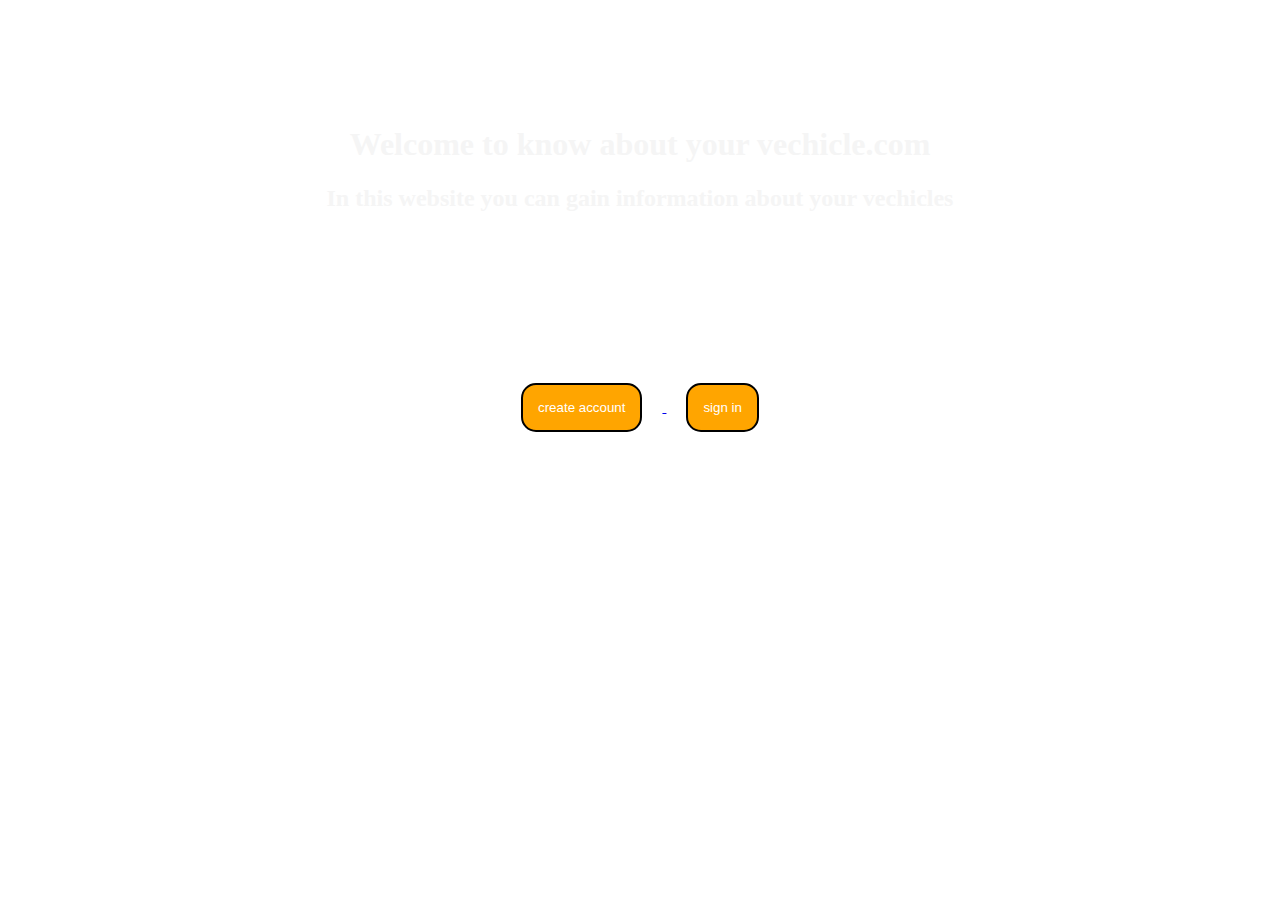
<file: index.html>
<!DOCTYPE html>
<html lang="en">
<head>
    <meta charset="UTF-8">
    <meta http-equiv="X-UA-Compatible" content="IE=edge">
    <meta name="viewport" content="width=device-width, initial-scale=1.0">
    <title>interface</title>
    <link rel="stylesheet" href="indexstyle.css">
</head>
<body>
  <div class="interface">
<h1> Welcome to know about your vechicle.com </h1>
<h2> In this website you can gain information about your vechicles </h2>
<a href="createaccount.html"><button class="button"> create account </button> </a> 
<a href="sign in.html"><button class="button"> sign in </button></a>
</div>  
</body>
</html>
</file>
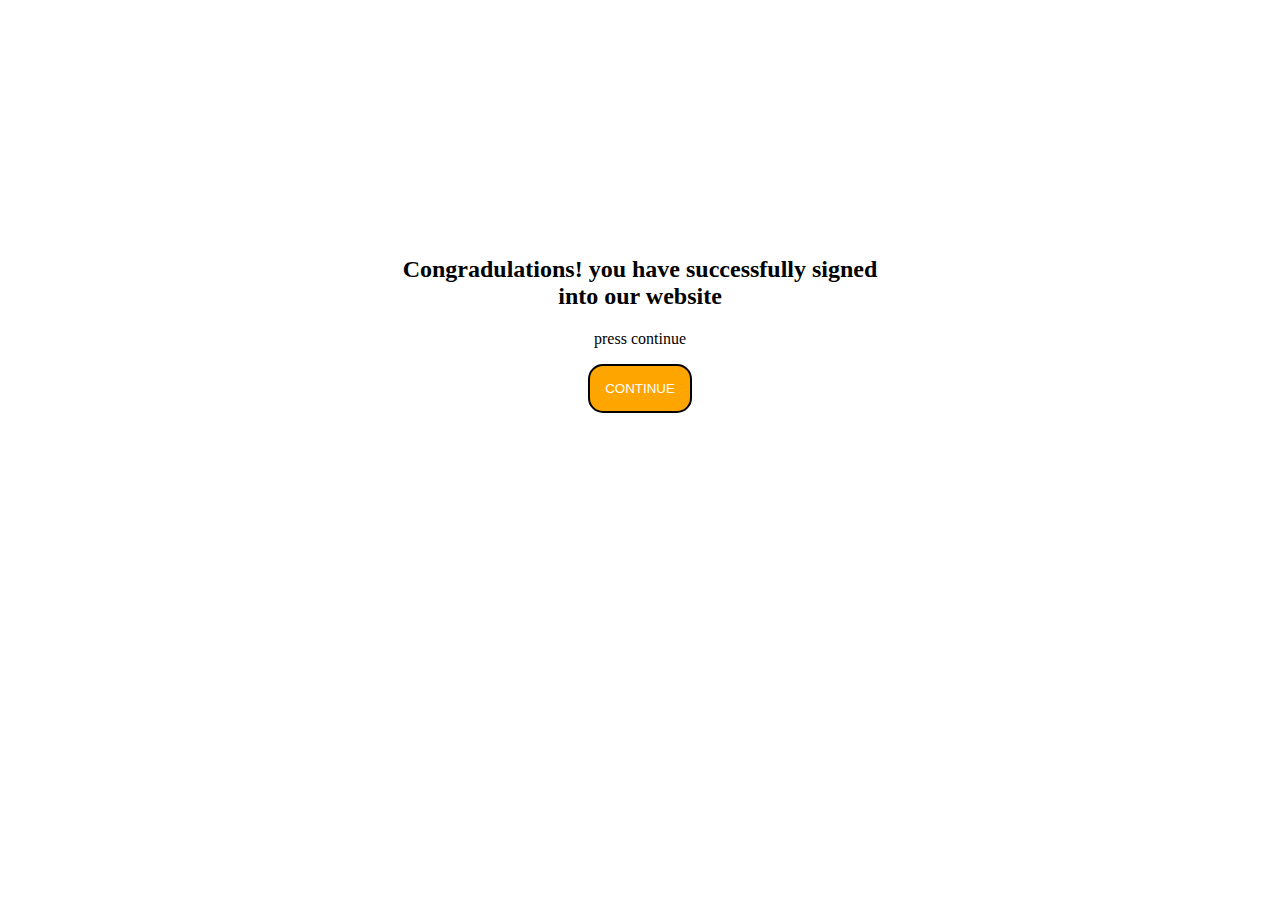
<file: congradulation.html>
<!DOCTYPE html>
<html lang="en">
<head>
    <meta charset="UTF-8">
    <meta http-equiv="X-UA-Compatible" content="IE=edge">
    <meta name="viewport" content="width=device-width, initial-scale=1.0">
    <title>Congradulations</title>
    <link rel="stylesheet" href="congradulation.css">
</head>
<body>
    <h2> Congradulations! you have successfully signed into our website </h2>
<p> press continue </p>
<a href="main.html"> <button class="button"> CONTINUE </button> </a>
</body>
</html>
</file>
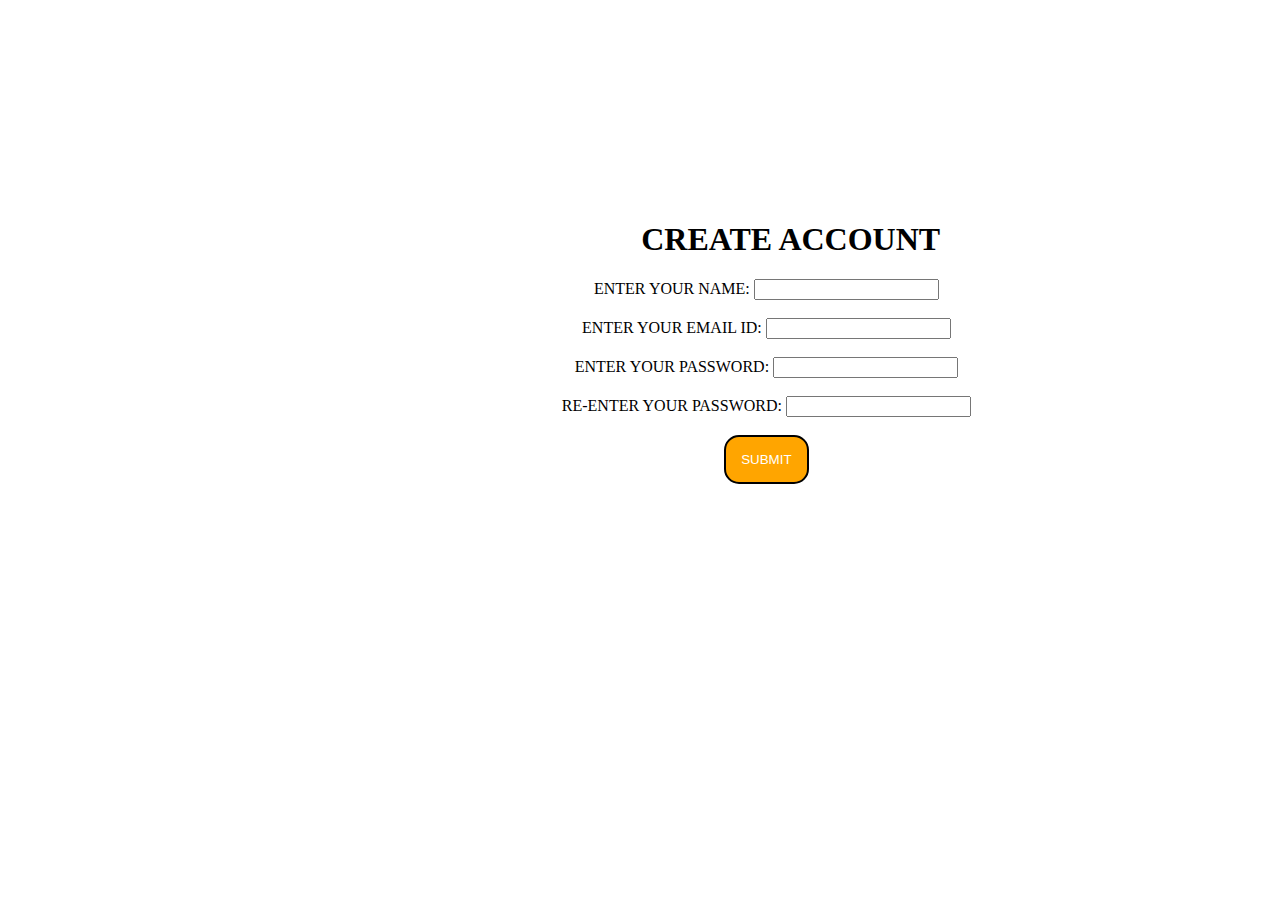
<file: createaccount.html>
<!DOCTYPE html>
<html lang="en">
<head>
    <meta charset="UTF-8">
    <meta http-equiv="X-UA-Compatible" content="IE=edge">
    <meta name="viewport" content="width=device-width, initial-scale=1.0">
    <title>create account</title>
    <link rel="stylesheet" href="createacc.css">
</head>
<body>
    <div class="acc">
        <form class="user" action="congradulation.html" method="get">
        <h1> CREATE ACCOUNT </h1>
        <label for name="name"> ENTER YOUR NAME: </label>
        <input type="text" id="name" name="name" required><br><br>
        <label for name="email id"> ENTER YOUR EMAIL ID: </label>
        <input type="email" id="email id" name="email" required> <br><br>
        <label for name="password"> ENTER YOUR PASSWORD: </label>
        <input type="password" id="password" name="password" required> <br><br>
        <label for name="cnfrm password"> RE-ENTER YOUR PASSWORD: </label>
        <input type="password" id="cnfrm password" name="conform password" required><br> <br>
        <button class="button"> SUBMIT </button></div>
        </form>  
</body>
</html>
</file>
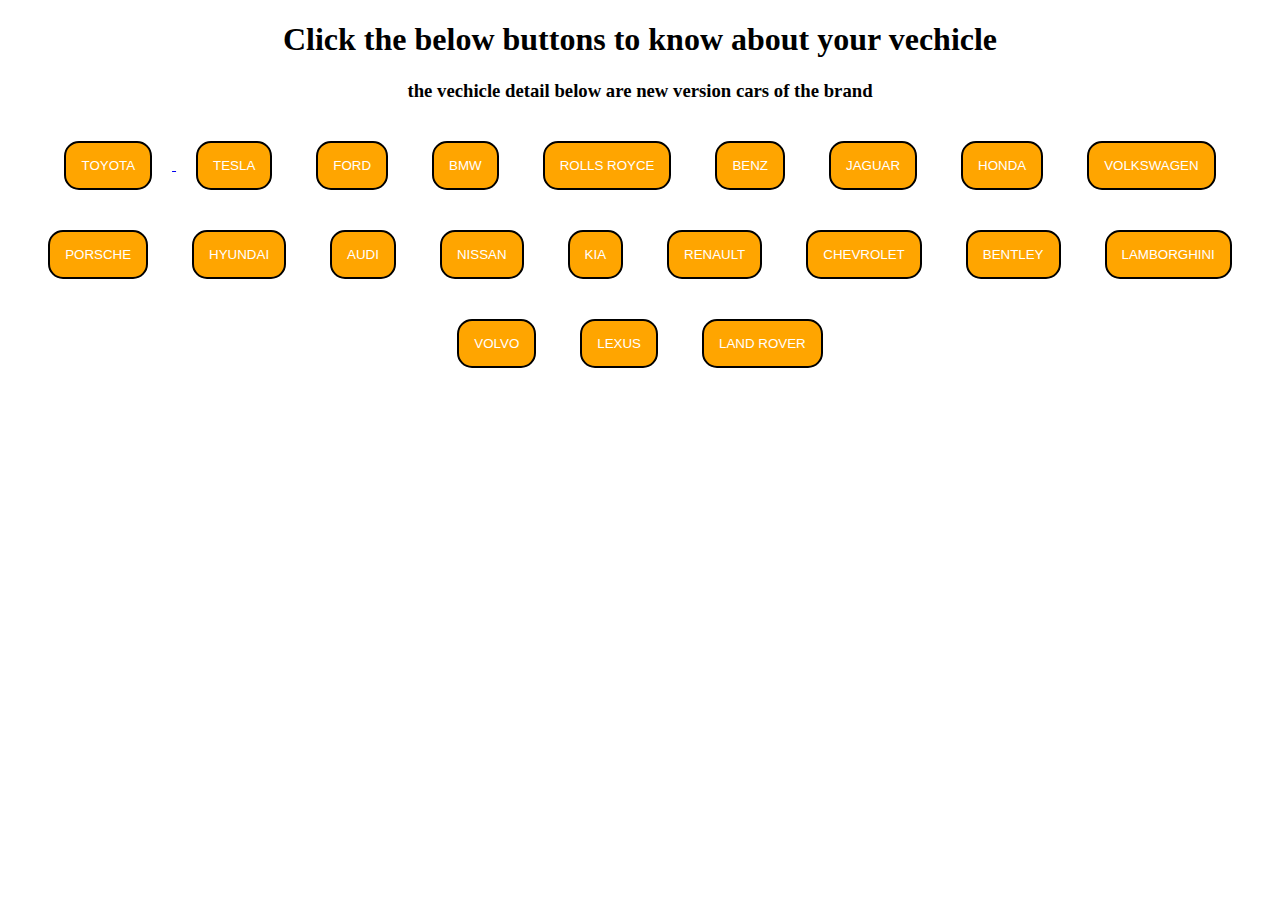
<file: main.html>
<!DOCTYPE html>
<html lang="en">
<head>
    <meta charset="UTF-8">
    <meta http-equiv="X-UA-Compatible" content="IE=edge">
    <meta name="viewport" content="width=device-width, initial-scale=1.0">
    <title>main page</title>
    <link rel="stylesheet" href="main.css">
</head>
<body>
    <h1> Click the below buttons to know about your vechicle </h1>
    <h3> the vechicle detail below are new version cars of the brand </h3>
    <a href="toyota.html"> <button class="button"> TOYOTA </button> </a>
    <a href="tesla.html"><button class="button"> TESLA</button></a>
    <a href="ford.html"><button class="button"> FORD</button></a>
    <a href="bmw.html"><button class="button"> BMW </button></a>
    <a href="rolls.html"><button class="button"> ROLLS ROYCE </button></a>
    <a href="benz.html"><button class="button"> BENZ </button></a>
    <button class="button"> JAGUAR </button>
    <button class="button"> HONDA</button>
    <button class="button"> VOLKSWAGEN </button>
    <button class="button"> PORSCHE </button>
    <button class="button"> HYUNDAI </button>
    <button class="button"> AUDI </button>
    <button class="button"> NISSAN </button>
    <button class="button"> KIA</button>
    <button class="button"> RENAULT </button>
    <button class="button"> CHEVROLET </button>
    <button class="button"> BENTLEY </button>
    <button class="button"> LAMBORGHINI </button>
    <button class="button"> VOLVO </button>
    <button class="button"> LEXUS </button>
    <button class="button"> LAND ROVER </button> 
</body>
</html>
</file>
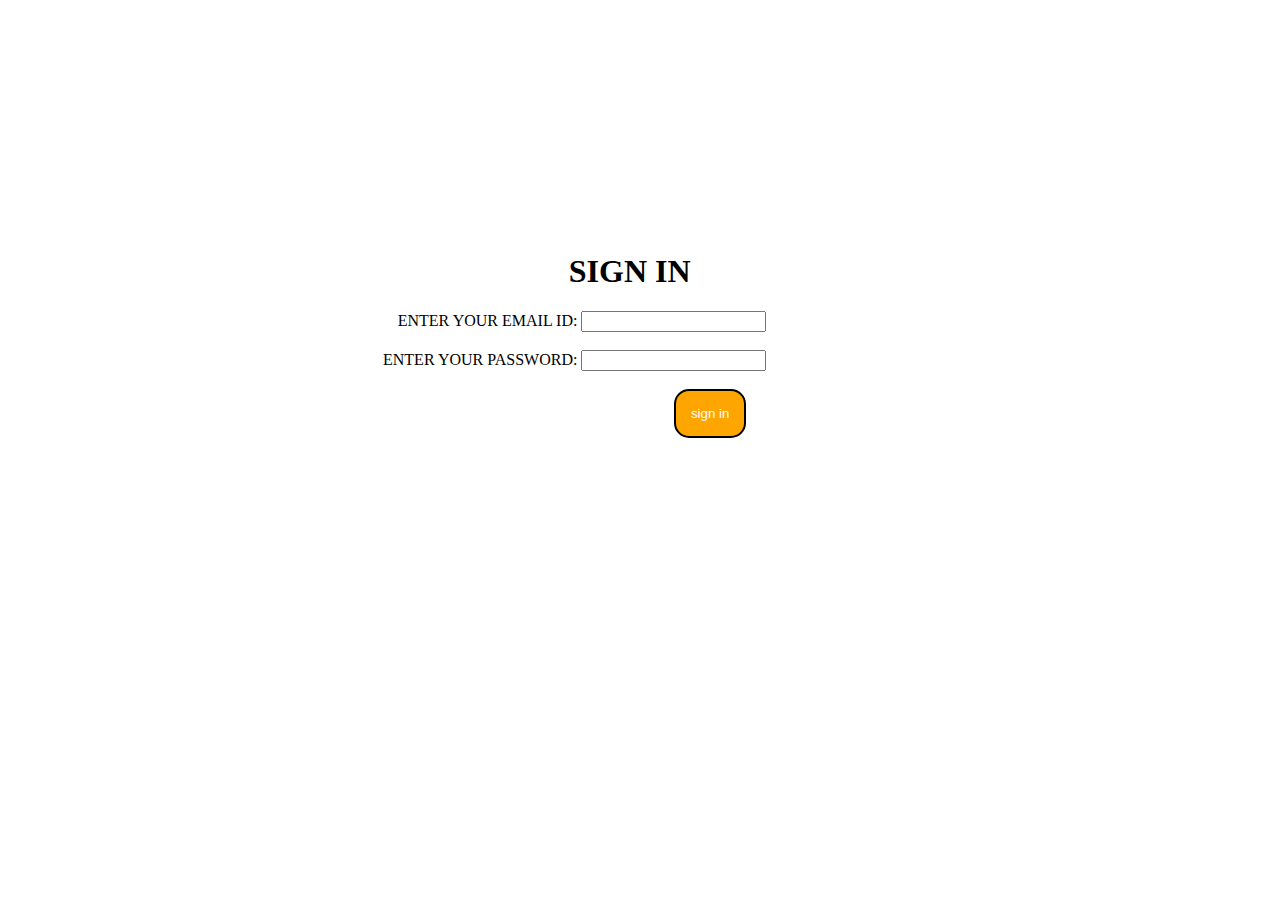
<file: sign in.html>
<!DOCTYPE html>
<html lang="en">
<head>
    <meta charset="UTF-8">
    <meta http-equiv="X-UA-Compatible" content="IE=edge">
    <meta name="viewport" content="width=device-width, initial-scale=1.0">
    <title>sign in</title>
    <link rel="stylesheet" href="sign in.css">
</head>
<body>
    <form class="sign" action="congradulation.html" method="get">
        <h1> SIGN IN </h1>
        <label for name="email"> ENTER YOUR EMAIL ID: </label>
        <input type="email" id="email" name="email" required><br><br>
        <label for name="password"> ENTER YOUR PASSWORD: </label>
        <input type="password" id="password" name="password" required><br><br>
        <a href="congradulation.html"> <button class="button"> sign in </button> </a>
        </form>
</body>
</html>
</file>
<file: indexstyle.css>
.interface{
    text-align: center;
    margin-top:10%;
    margin-left:20%;
    margin-right:20%;
    }
    .button{
    padding:15px;
    border:2px solid black;
    border-radius:15px;
    margin-right:20px;
    margin-top: 20%;
    margin-left:20px;
    background-color: orange;
    color:white;
    }
    body{
    background-image: url('https://i.ytimg.com/vi/wTRnpyrgQTA/maxresdefault.jpg');
    background-repeat:no-repeat;
    background-size:cover;
    }
    h1,h2{
    color:whitesmoke ;
    }
    button:hover{
        background-color: green;
        color:black;
        cursor: pointer;
    }
</file>
<file: congradulation.css>
body{
    text-align:center;
    margin-left:30%;
    margin-right:30%;
    margin-top:20%;
    background-image: url('https://img.freepik.com/free-vector/successful-business-man-holding-trophy_1150-35042.jpg?w=2000');
    background-repeat: no-repeat;
}
    .button{
    padding:15px;
    border:2px solid black;
    border-radius:15px;
    margin-right:20px;
    margin-left:20px;
    background-color: orange;
    color:white;
    }
    .button:hover{
        background-color: green;
        color:black;
    }
</file>
<file: createacc.css>
.user{
    margin-right:20%;
    margin-left:40%;
    margin-top:15%;
    margin-bottom:20%;
    text-align:center;
    padding:10px;
    }
    h1{
    text-align:center;
    margin-left:10%;
    }
    .button{
    padding:15px;
    border:2px solid black;
    border-radius:15px;
    margin-right:20px;
    margin-left:20px;
    background-color: orange;
    color:white;
    }
    body{
    background-image: url('https://img.freepik.com/free-vector/man-working-office_52683-18122.jpg?w=740&t=st=1674722311~exp=1674722911~hmac=784a10945f98254b2c4efd1e3e305531ff8571d03627d1c35377c0610f342018');
    background-repeat:no-repeat;
    background-size: auto;
    }
    .button:hover{
        background-color: green;
        color:black;
        cursor: pointer;
    }
</file>
<file: main.css>
body{
    text-align:center;
    }
    .button{
    padding:15px;
    border:2px solid black;
    border-radius:15px;
    margin-right:20px;
    margin-left:20px;
    margin-top:20px;
    margin-bottom:20px;
    background-color: orange;
    color:white;
    }
    body{
    background-image: url('https://preautoco.com/wp-content/uploads/2022/03/PREAUTOCO_Storyboard-Revisions_04-01-2022-1-1-scaled-e1647491605383.jpg');
    background-repeat:no-repeat;
    background-size:cover;
    }
    .button:hover{
        background-color: green;
        color:black;
    }
</file>
<file: sign in.css>
.sign{
    text-align:right;
    margin-right:40%;
    margin-top:20%;
    }
    h1{
    margin-right:10%;
    }
    .button{
    padding:15px;
    border:2px solid black;
    border-radius:15px;
    margin-right:20px;
    margin-left:20px;
    background-color: orange;
    color: white;
    }
    body{
    background-image: url('https://cdni.iconscout.com/illustration/premium/thumb/create-account-6333606-5230166.png');
    background-size:fixed;
    background-repeat: no-repeat;
    }
    .button:hover{
        background-color: green;
        color:black;
        cursor:pointer;
    }
</file>
